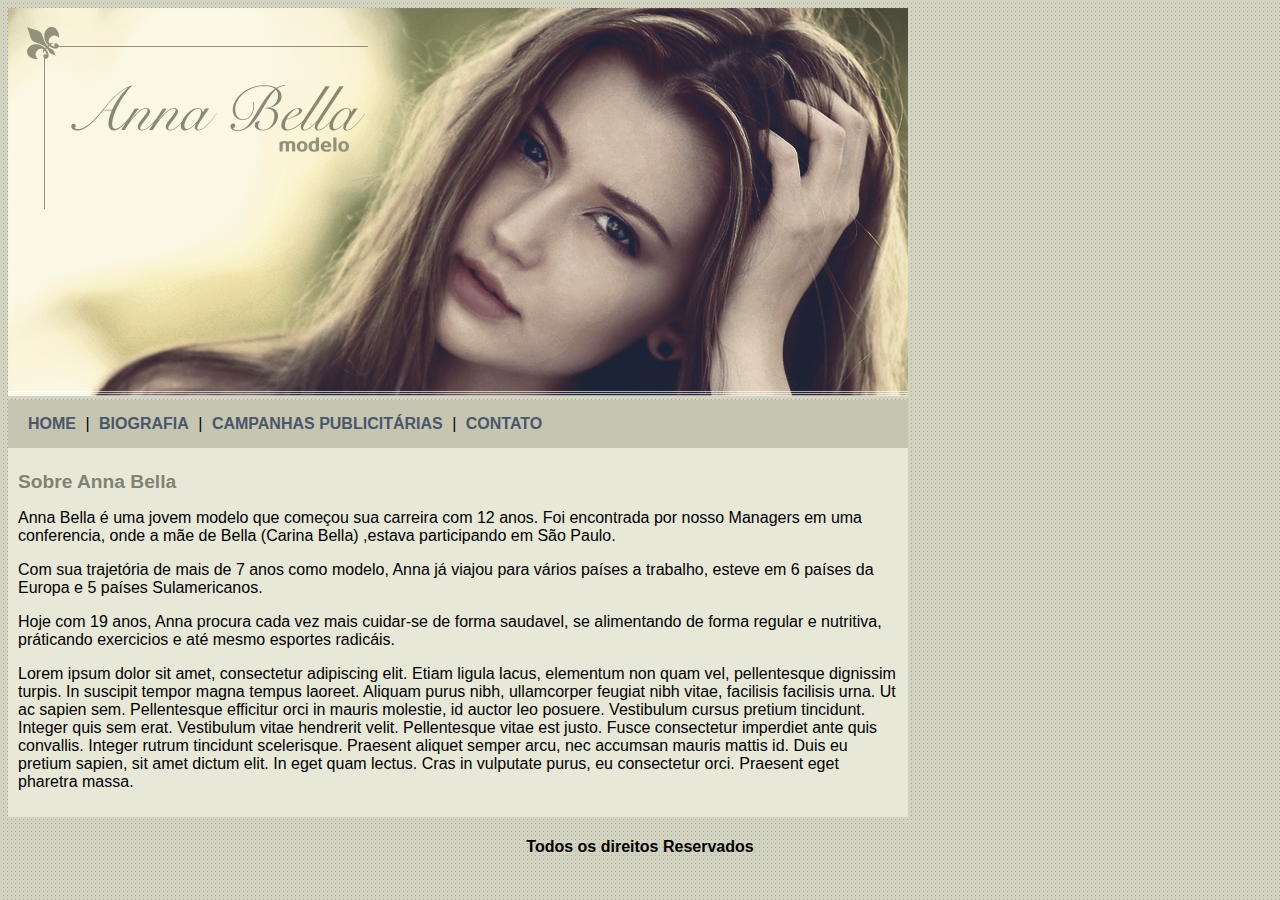
<file: index.html>
<!DOCTYPE html>
<html>
<head>
	<meta charset="utf-8">
	<meta name="viewport" content="width=device-width, initial-scale=1">
	<title>Anna Bella Biografia</title>

	<link rel="stylesheet" type="text/css" href="estilo.css">



</head>
<body>

	<div id="principal"> <!-- Inicio do conteúdo -->
		
		<img src="imagens/capa.png">

		<div id="menu">
			<a href="index.html">HOME</a> |
			<a href="biografia.html">BIOGRAFIA</a> |
			<a href="publi.html">CAMPANHAS PUBLICITÁRIAS</a> |
			<a href="contato.html">CONTATO</a>
		</div>
		<div id="conteudo">
			<h1>Sobre Anna Bella</h1> 
			<p>
			Anna Bella é uma jovem modelo que começou sua carreira com 12 anos.
			Foi encontrada por nosso Managers em uma conferencia, onde a mãe de Bella (Carina Bella)
			,estava participando em São Paulo.</p>

			<p>
			Com sua trajetória de mais de 7 anos como modelo, Anna já viajou para vários países
			a trabalho, esteve em 6 países da Europa e 5 países Sulamericanos.</p>

			<p>
			Hoje com 19 anos, Anna procura cada vez mais cuidar-se de forma saudavel, se alimentando
			de forma regular e nutritiva, práticando exercicios e até mesmo esportes radicáis.
			</p>

			<p>
				Lorem ipsum dolor sit amet, consectetur adipiscing elit. 
				Etiam ligula lacus, elementum non quam vel, pellentesque dignissim turpis. 
				In suscipit tempor magna tempus laoreet. Aliquam purus nibh, ullamcorper feugiat nibh vitae, facilisis facilisis urna. 
				Ut ac sapien sem. Pellentesque efficitur orci in mauris molestie, id auctor leo posuere. Vestibulum cursus pretium tincidunt. 
				Integer quis sem erat. Vestibulum vitae hendrerit velit. Pellentesque vitae est justo. Fusce consectetur imperdiet ante quis convallis. 
				Integer rutrum tincidunt scelerisque. Praesent aliquet semper arcu, nec accumsan mauris mattis id. Duis eu pretium sapien, sit amet dictum elit. 
				In eget quam lectus. Cras in vulputate purus, eu consectetur orci. Praesent eget pharetra massa.</p>



		</div>
	</div> <!-- Fim do Conteúdo -->
	<div class="rodape">
		<h4>Todos os direitos Reservados</h4>

	</div>


</body>
</html>
</file>
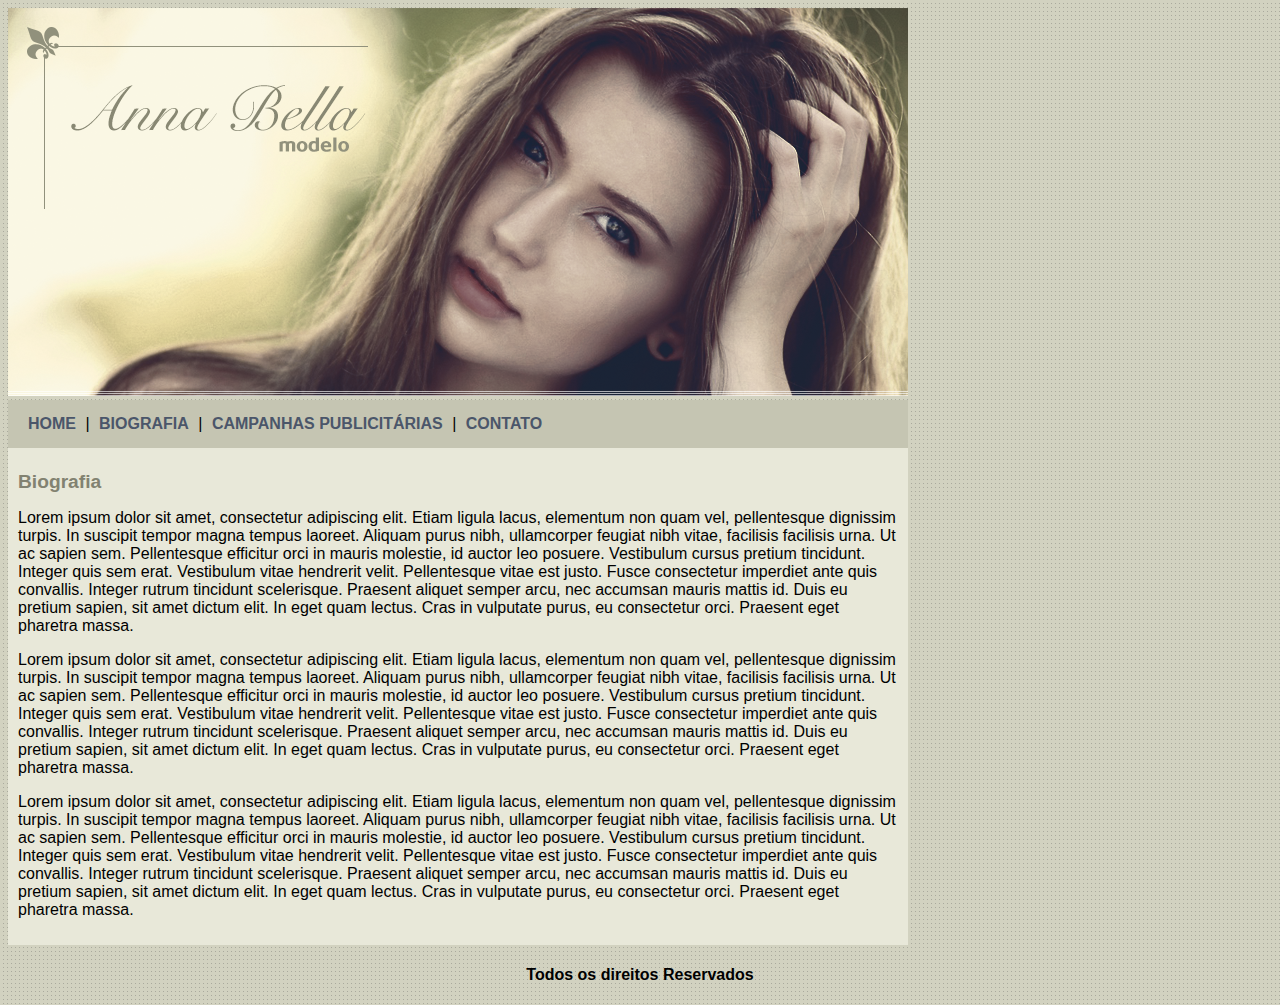
<file: Biografia.html>
<!DOCTYPE html>
<html>
<head>
	<meta charset="utf-8">
	<meta name="viewport" content="width=device-width, initial-scale=1">
	<title>Anna Bella- Biografia</title>

	<link rel="stylesheet" type="text/css" href="estilo.css">



</head>
<body>

	<div id="principal"> <!-- Inicio do conteúdo -->
		
		<img src="imagens/capa.png">

		<div id="menu">
			<a href="index.html">HOME</a> |
			<a href="biografia.html">BIOGRAFIA</a> |
			<a href="publi.html">CAMPANHAS PUBLICITÁRIAS</a> |
			<a href="contato.html">CONTATO</a>
		</div>
		<div id="conteudo">
			<h1>Biografia</h1> 
			<p>
			Lorem ipsum dolor sit amet, consectetur adipiscing elit. Etiam ligula lacus, elementum non quam vel, pellentesque dignissim turpis. In suscipit tempor magna tempus laoreet. Aliquam purus nibh, ullamcorper feugiat nibh vitae, facilisis facilisis urna. Ut ac sapien sem. Pellentesque efficitur orci in mauris molestie, id auctor leo posuere. Vestibulum cursus pretium tincidunt. Integer quis sem erat. Vestibulum vitae hendrerit velit. Pellentesque vitae est justo. Fusce consectetur imperdiet ante quis convallis. Integer rutrum tincidunt scelerisque. Praesent aliquet semper arcu, nec accumsan mauris mattis id. Duis eu pretium sapien, sit amet dictum elit. In eget quam lectus. Cras in vulputate purus, eu consectetur orci. Praesent eget pharetra massa.</p>

			<p>
			Lorem ipsum dolor sit amet, consectetur adipiscing elit. Etiam ligula lacus, elementum non quam vel, pellentesque dignissim turpis. In suscipit tempor magna tempus laoreet. Aliquam purus nibh, ullamcorper feugiat nibh vitae, facilisis facilisis urna. Ut ac sapien sem. Pellentesque efficitur orci in mauris molestie, id auctor leo posuere. Vestibulum cursus pretium tincidunt. Integer quis sem erat. Vestibulum vitae hendrerit velit. Pellentesque vitae est justo. Fusce consectetur imperdiet ante quis convallis. Integer rutrum tincidunt scelerisque. Praesent aliquet semper arcu, nec accumsan mauris mattis id. Duis eu pretium sapien, sit amet dictum elit. In eget quam lectus. Cras in vulputate purus, eu consectetur orci. Praesent eget pharetra massa.</p>

			<p>
			Lorem ipsum dolor sit amet, consectetur adipiscing elit. Etiam ligula lacus, elementum non quam vel, pellentesque dignissim turpis. In suscipit tempor magna tempus laoreet. Aliquam purus nibh, ullamcorper feugiat nibh vitae, facilisis facilisis urna. Ut ac sapien sem. Pellentesque efficitur orci in mauris molestie, id auctor leo posuere. Vestibulum cursus pretium tincidunt. Integer quis sem erat. Vestibulum vitae hendrerit velit. Pellentesque vitae est justo. Fusce consectetur imperdiet ante quis convallis. Integer rutrum tincidunt scelerisque. Praesent aliquet semper arcu, nec accumsan mauris mattis id. Duis eu pretium sapien, sit amet dictum elit. In eget quam lectus. Cras in vulputate purus, eu consectetur orci. Praesent eget pharetra massa.</p>



		</div>
	</div> <!-- Fim do Conteúdo -->
	<div class="rodape">
		<h4>Todos os direitos Reservados</h4>

	</div>


</body>
</html>
</file>
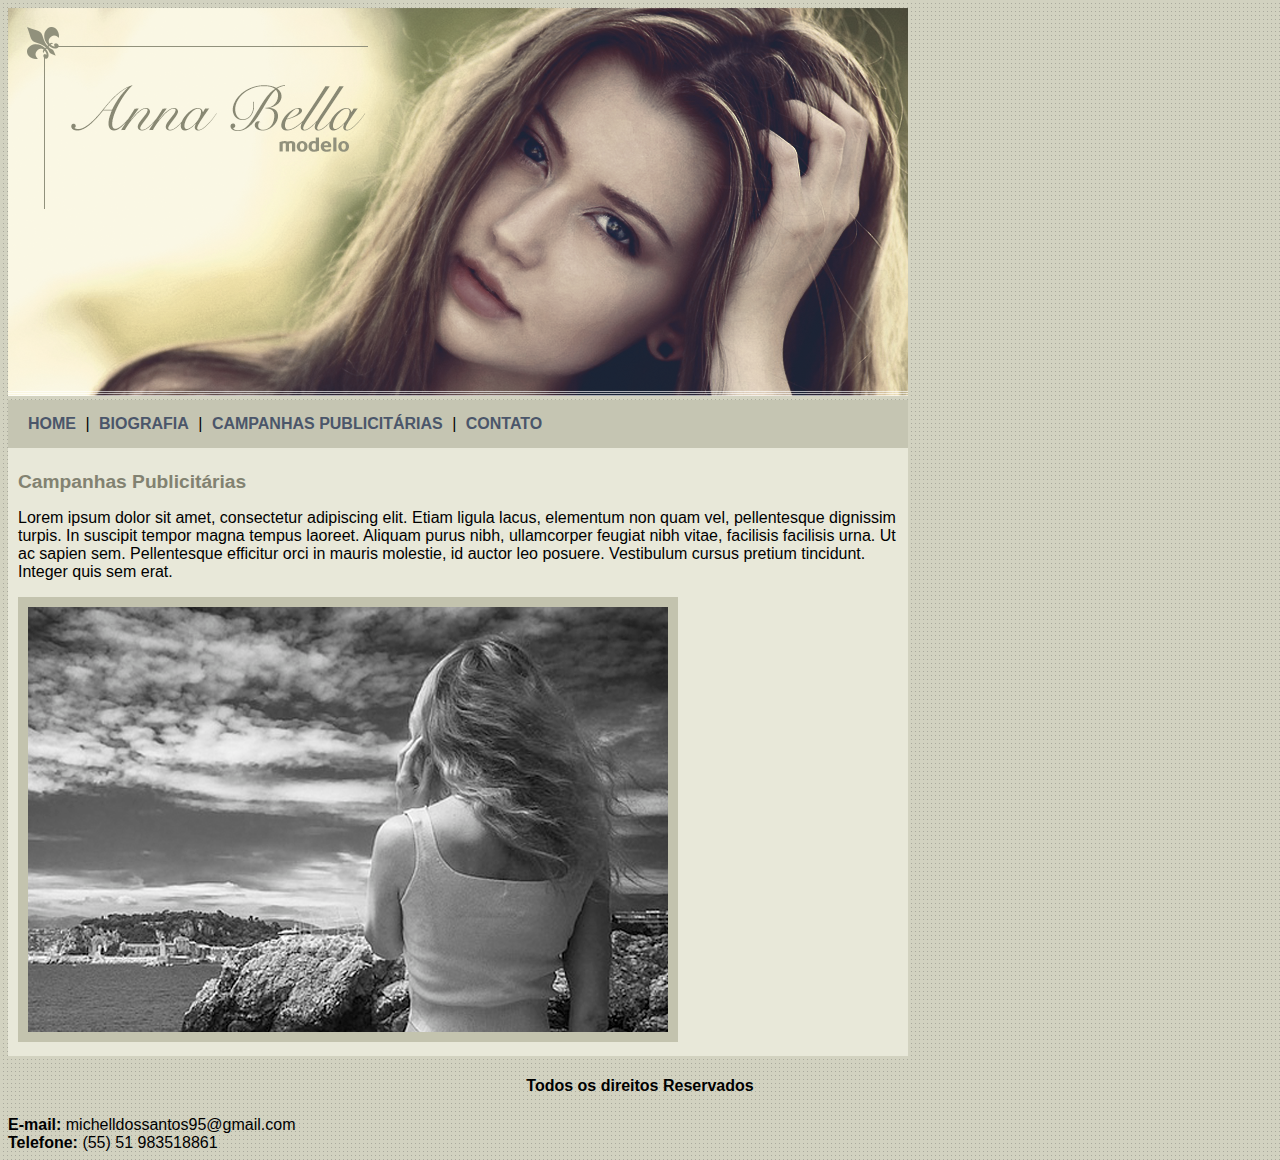
<file: contato.html>
<!DOCTYPE html>
<html>
<head>
	<meta charset="utf-8">
	<meta name="viewport" content="width=device-width, initial-scale=1">
	<title>Campanhas Publicitárias - Anna Bella</title>

	<link rel="stylesheet" type="text/css" href="estilo.css">



</head>
<body>

	<div id="principal"> <!-- Inicio do conteúdo -->
		
		<img src="imagens/capa.png">

		<div id="menu">
			<a href="index.html">HOME</a> |
			<a href="biografia.html">BIOGRAFIA</a> |
			<a href="publi.html">CAMPANHAS PUBLICITÁRIAS</a> |
			<a href="contato.html">CONTATO</a>
		</div>
		<div id="conteudo">
			<h1>Campanhas Publicitárias</h1> 
			<p>
			Lorem ipsum dolor sit amet, consectetur adipiscing elit. Etiam ligula lacus, elementum non quam vel, pellentesque dignissim turpis. In suscipit tempor magna tempus laoreet. Aliquam purus nibh, ullamcorper feugiat nibh vitae, facilisis facilisis urna. Ut ac sapien sem. Pellentesque efficitur orci in mauris molestie, id auctor leo posuere. Vestibulum cursus pretium tincidunt. Integer quis sem erat. </p>

			<img src="imagens/foto1.png" class="img-campanha">


		</div>
	</div> <!-- Fim do Conteúdo -->
	<div class="rodape">
		<h4>Todos os direitos Reservados</h4>
	</div>

	<div>
		<strong>E-mail:</strong> michelldossantos95@gmail.com <br>
		<strong>Telefone:</strong> (55) 51 983518861
	</div>


</body>
</html>
</file>
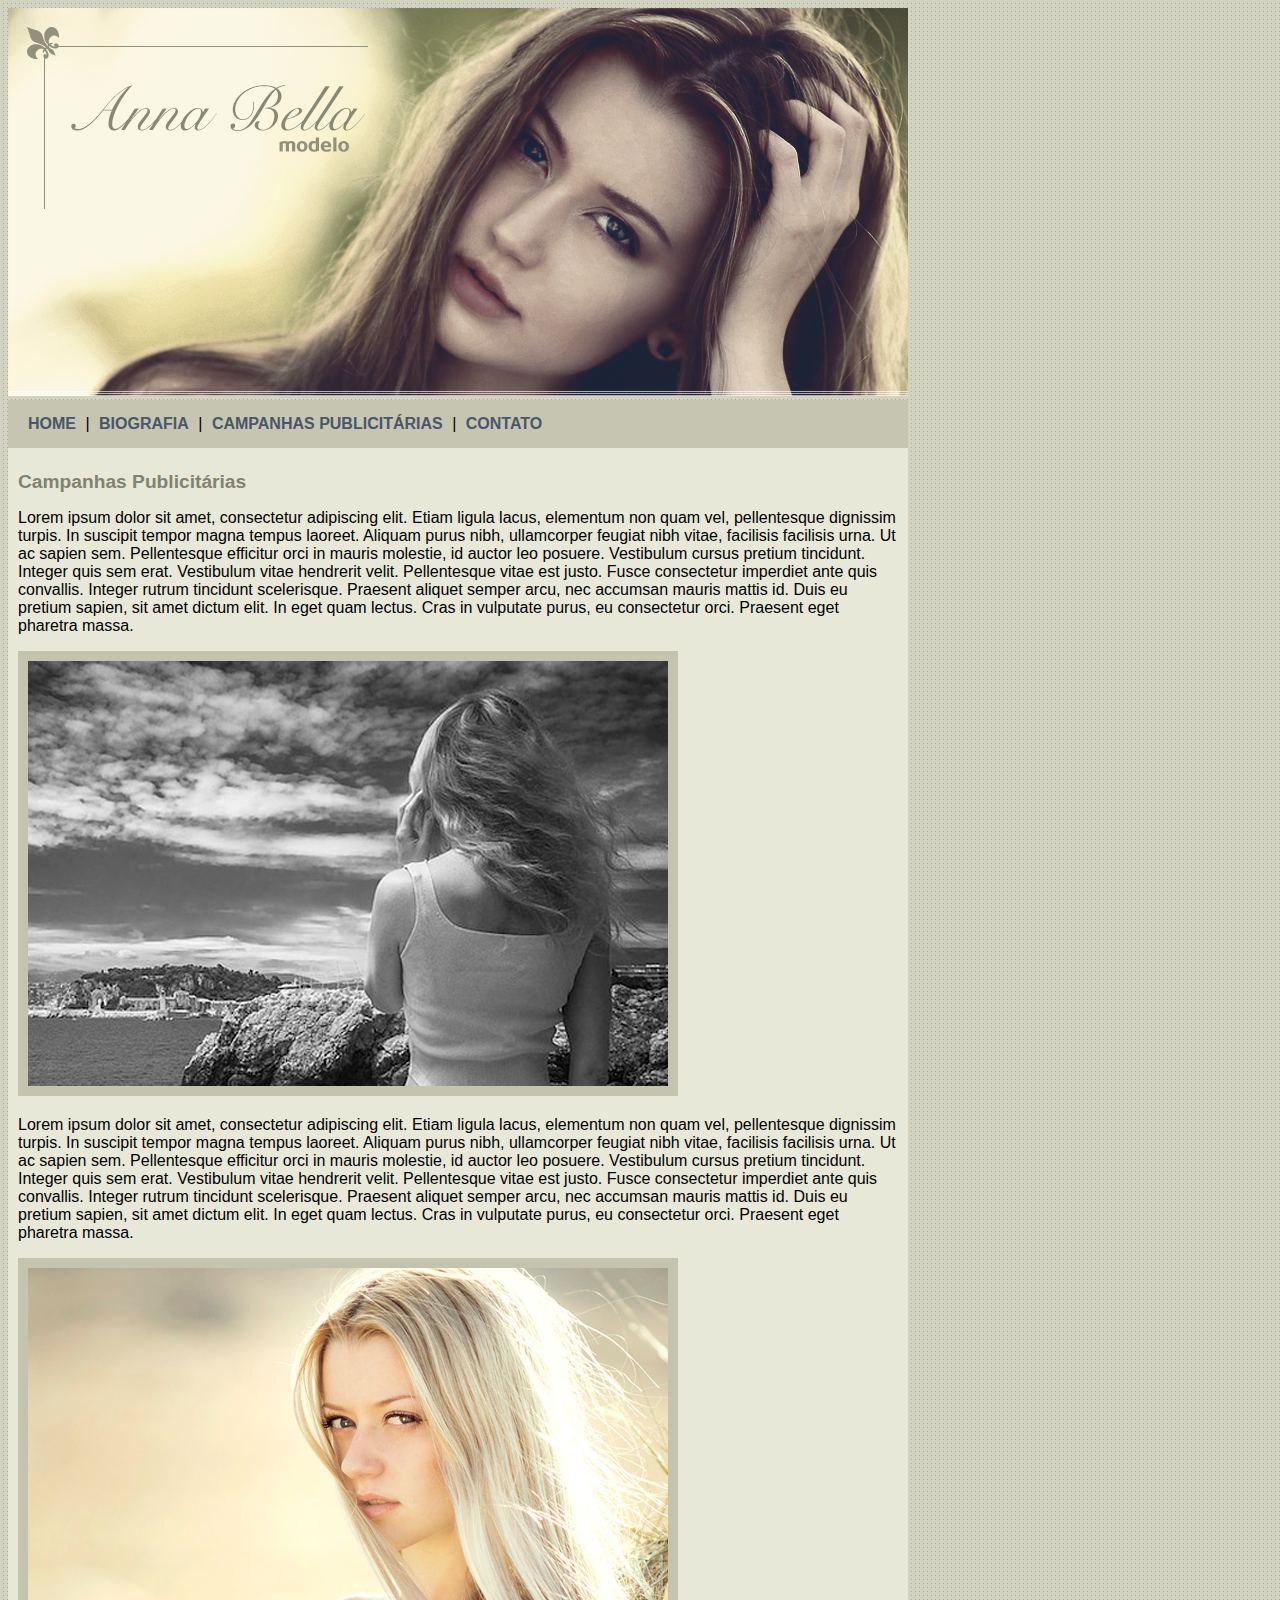
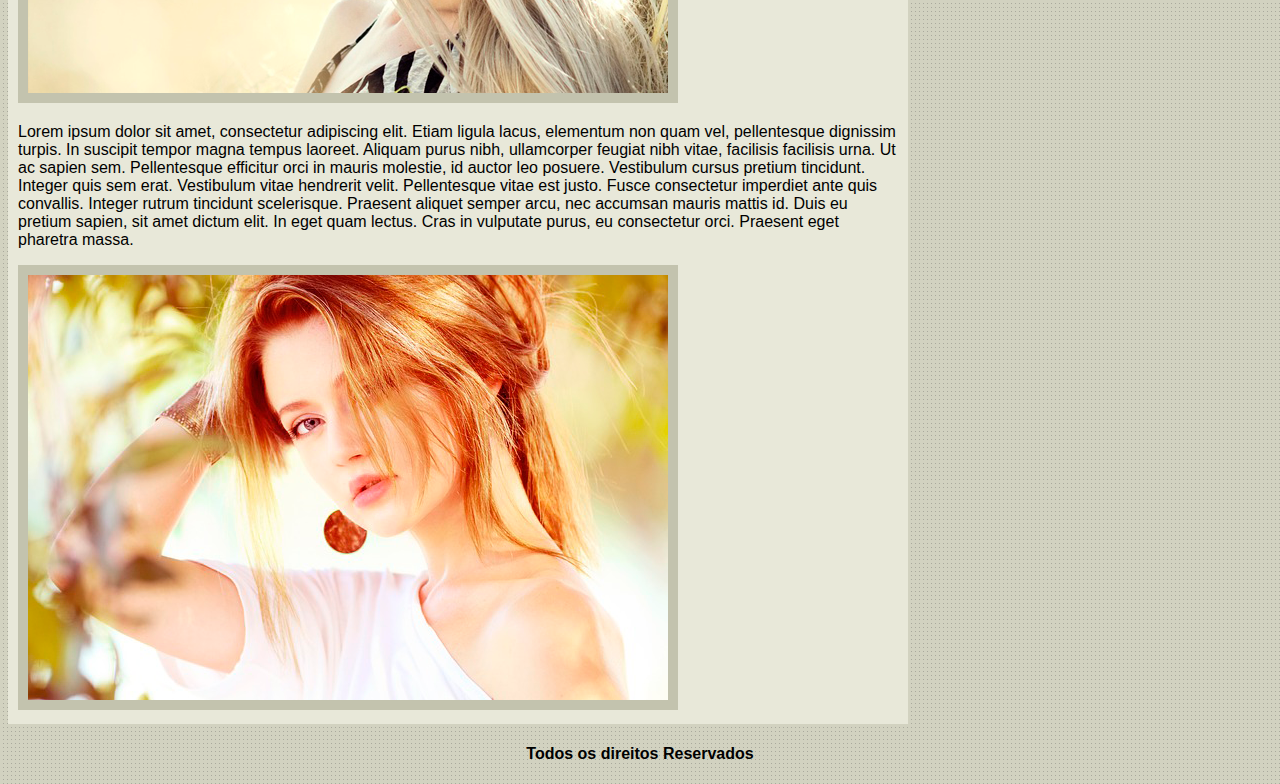
<file: publi.html>
<!DOCTYPE html>
<html>
<head>
	<meta charset="utf-8">
	<meta name="viewport" content="width=device-width, initial-scale=1">
	<title>Campanhas Publicitárias - Anna Bella</title>

	<link rel="stylesheet" type="text/css" href="estilo.css">



</head>
<body>

	<div id="principal"> <!-- Inicio do conteúdo -->
		
		<img src="imagens/capa.png">

		<div id="menu">
			<a href="index.html">HOME</a> |
			<a href="biografia.html">BIOGRAFIA</a> |
			<a href="publi.html">CAMPANHAS PUBLICITÁRIAS</a> |
			<a href="contato.html">CONTATO</a>
		</div>
		<div id="conteudo">
			<h1>Campanhas Publicitárias</h1> 
			<p>
			Lorem ipsum dolor sit amet, consectetur adipiscing elit. Etiam ligula lacus, elementum non quam vel, pellentesque dignissim turpis. In suscipit tempor magna tempus laoreet. Aliquam purus nibh, ullamcorper feugiat nibh vitae, facilisis facilisis urna. Ut ac sapien sem. Pellentesque efficitur orci in mauris molestie, id auctor leo posuere. Vestibulum cursus pretium tincidunt. Integer quis sem erat. Vestibulum vitae hendrerit velit. Pellentesque vitae est justo. Fusce consectetur imperdiet ante quis convallis. Integer rutrum tincidunt scelerisque. Praesent aliquet semper arcu, nec accumsan mauris mattis id. Duis eu pretium sapien, sit amet dictum elit. In eget quam lectus. Cras in vulputate purus, eu consectetur orci. Praesent eget pharetra massa.</p>

			<img src="imagens/foto1.png" class="img-campanha">

			<p>
			Lorem ipsum dolor sit amet, consectetur adipiscing elit. Etiam ligula lacus, elementum non quam vel, pellentesque dignissim turpis. In suscipit tempor magna tempus laoreet. Aliquam purus nibh, ullamcorper feugiat nibh vitae, facilisis facilisis urna. Ut ac sapien sem. Pellentesque efficitur orci in mauris molestie, id auctor leo posuere. Vestibulum cursus pretium tincidunt. Integer quis sem erat. Vestibulum vitae hendrerit velit. Pellentesque vitae est justo. Fusce consectetur imperdiet ante quis convallis. Integer rutrum tincidunt scelerisque. Praesent aliquet semper arcu, nec accumsan mauris mattis id. Duis eu pretium sapien, sit amet dictum elit. In eget quam lectus. Cras in vulputate purus, eu consectetur orci. Praesent eget pharetra massa.</p>

			<img src="imagens/foto2.png" class="img-campanha">

			<p>
			Lorem ipsum dolor sit amet, consectetur adipiscing elit. Etiam ligula lacus, elementum non quam vel, pellentesque dignissim turpis. In suscipit tempor magna tempus laoreet. Aliquam purus nibh, ullamcorper feugiat nibh vitae, facilisis facilisis urna. Ut ac sapien sem. Pellentesque efficitur orci in mauris molestie, id auctor leo posuere. Vestibulum cursus pretium tincidunt. Integer quis sem erat. Vestibulum vitae hendrerit velit. Pellentesque vitae est justo. Fusce consectetur imperdiet ante quis convallis. Integer rutrum tincidunt scelerisque. Praesent aliquet semper arcu, nec accumsan mauris mattis id. Duis eu pretium sapien, sit amet dictum elit. In eget quam lectus. Cras in vulputate purus, eu consectetur orci. Praesent eget pharetra massa.</p>

			<img src="imagens/foto3.png" class="img-campanha">

		</div>
	</div> <!-- Fim do Conteúdo -->
	<div class="rodape">
		<h4>Todos os direitos Reservados</h4>

	</div>


</body>
</html>
</file>
<file: estilo.css>
body {
	background: #d2d2c1 url('imagens/fundo.png');
	font: 16px Arial, Helvetica, sans-serif;
}

#principal{
	width: 900px;

}

#menu{
	background: #c5c5b2;
	padding: 15px;
}

a{
	color: #4b566a;
	text-decoration: none;
	font-weight: bold;
	padding: 5px;
}
#conteudo{
	background: #e8e8d9;
	padding: 10px;
}

.rodape{
	text-align: center;
}

h1{
	color: #828271;
	font-size: 1.2em;
}
.img-campanha{
	border: 10px solid #c3c3ae;
}

a{
	padding: 5px;
}

a:visited{
	color: #E0FFFF;
}

a:hover{
	color: black;
	background: #7FFFD4;
}
</file>
